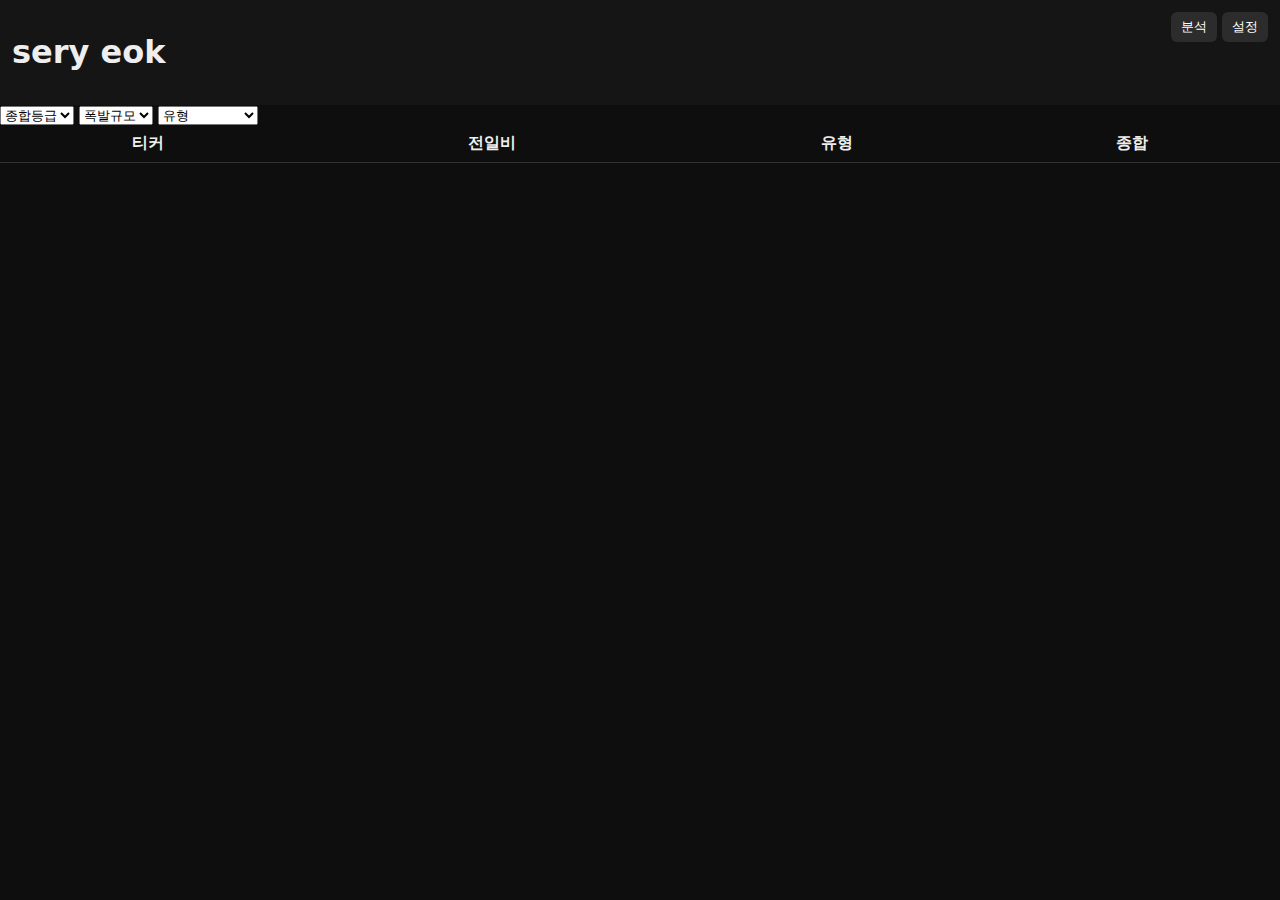
<file: index.html>
<!DOCTYPE html>
<html lang="ko">
<head>
  <meta charset="UTF-8" />
  <title>sery eok Scanner</title>
  <meta name="viewport" content="width=device-width, initial-scale=1.0" />
  <link rel="manifest" href="manifest.json">
  <link rel="stylesheet" href="style.css" />
</head>
<body>

<header>
  <h1>sery eok</h1>
  <div class="header-buttons">
    <button id="analyzeBtn">분석</button>
    <button onclick="location.href='settings.html'">설정</button>
  </div>
</header>

<section class="filters">
  <select id="filterGrade">
    <option value="">종합등급</option>
    <option>S</option><option>A</option><option>B</option><option>C</option>
  </select>
  <select id="filterSize">
    <option value="">폭발규모</option>
    <option>S</option><option>A</option><option>B</option><option>C</option>
  </select>
  <select id="filterType">
    <option value="">유형</option>
    <option>매집관리</option>
    <option>하방공포유도</option>
    <option>상단테스트</option>
    <option>관리이탈</option>
    <option>재폭발대기</option>
    <option>분배구간</option>
    <option>위험</option>
  </select>
</section>

<table>
  <thead>
    <tr>
      <th>티커</th>
      <th>전일비</th>
      <th>유형</th>
      <th>종합</th>
    </tr>
  </thead>
  <tbody id="resultTable"></tbody>
</table>

<script src="data.js"></script>
<script src="logic.js"></script>
<script src="app.js"></script>
<script>
if ('serviceWorker' in navigator) {
  navigator.serviceWorker.register('service-worker.js');
}
</script>
</body>
</html>
</file>
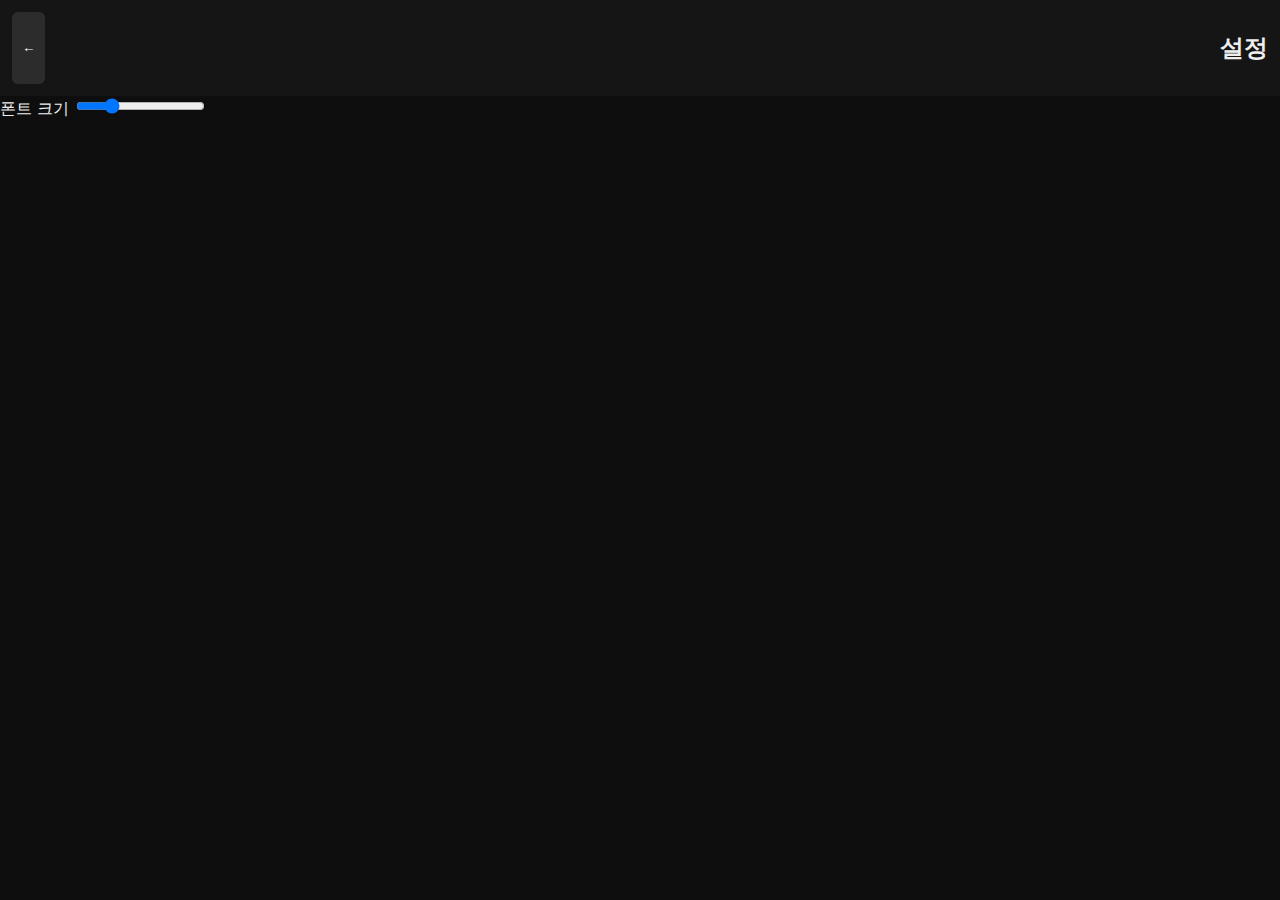
<file: settings.html>
<!DOCTYPE html>
<html lang="ko">
<head>
<meta charset="UTF-8">
<title>설정</title>
<meta name="viewport" content="width=device-width, initial-scale=1.0">
<link rel="stylesheet" href="style.css">
</head>
<body>

<header>
  <button onclick="history.back()">←</button>
  <h2>설정</h2>
</header>

<label>폰트 크기</label>
<input type="range" min="14" max="22" value="16"
oninput="document.documentElement.style.fontSize=this.value+'px'">

</body>
</html>
</file>
<file: style.css>
body {
  margin: 0;
  font-family: system-ui;
  background: #0e0e0e;
  color: #eee;
}

header {
  display: flex;
  justify-content: space-between;
  padding: 12px;
  background: #151515;
}

button {
  background: #2c2c2c;
  color: #fff;
  border: none;
  padding: 6px 10px;
  border-radius: 6px;
}

table {
  width: 100%;
  border-collapse: collapse;
}

th, td {
  padding: 8px;
  border-bottom: 1px solid #333;
}

a {
  color: #4da6ff;
}
</file>
